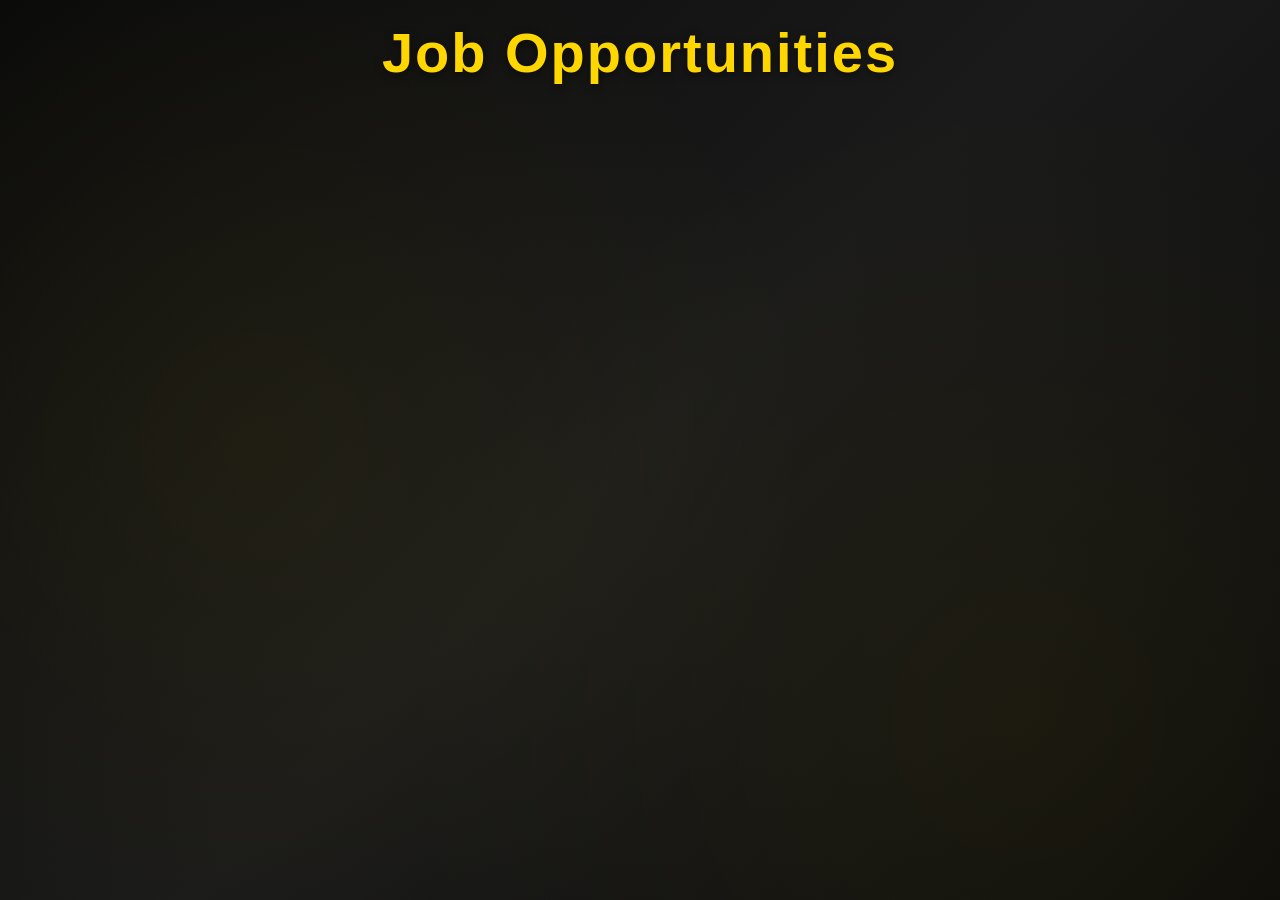
<file: public/index.html>
<!DOCTYPE html>
<html lang="en">
<head>
  <meta charset="UTF-8">
  <meta name="viewport" content="width=device-width, initial-scale=1.0">
  <title>HR Job Posters</title>
  <link rel="stylesheet" href="style.css">
</head>
<body>
  <header>
    <h1 class="rainbow-text">Job Opportunities</h1>
  </header>

  <main>
    <div id="posters-container"></div>
  </main>

  <script src="script.js"></script>
</body>
</html>
</file>
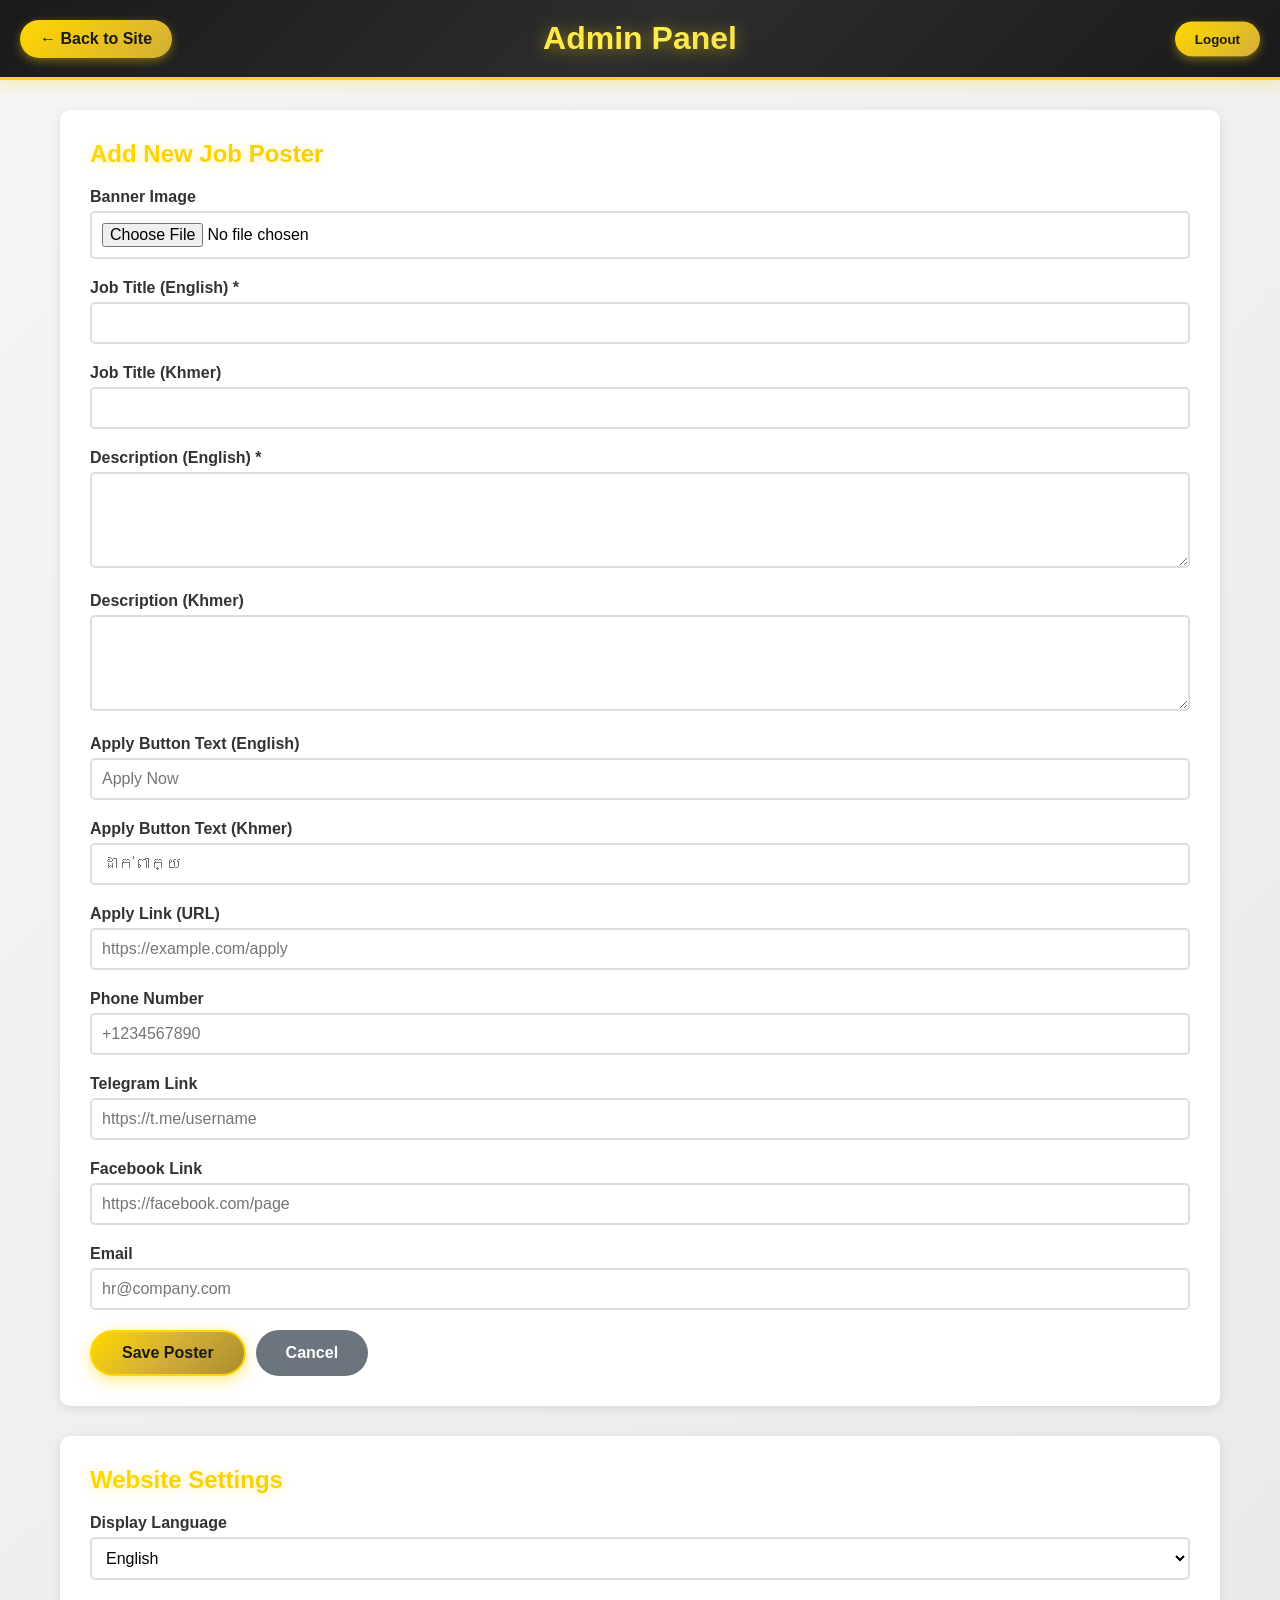
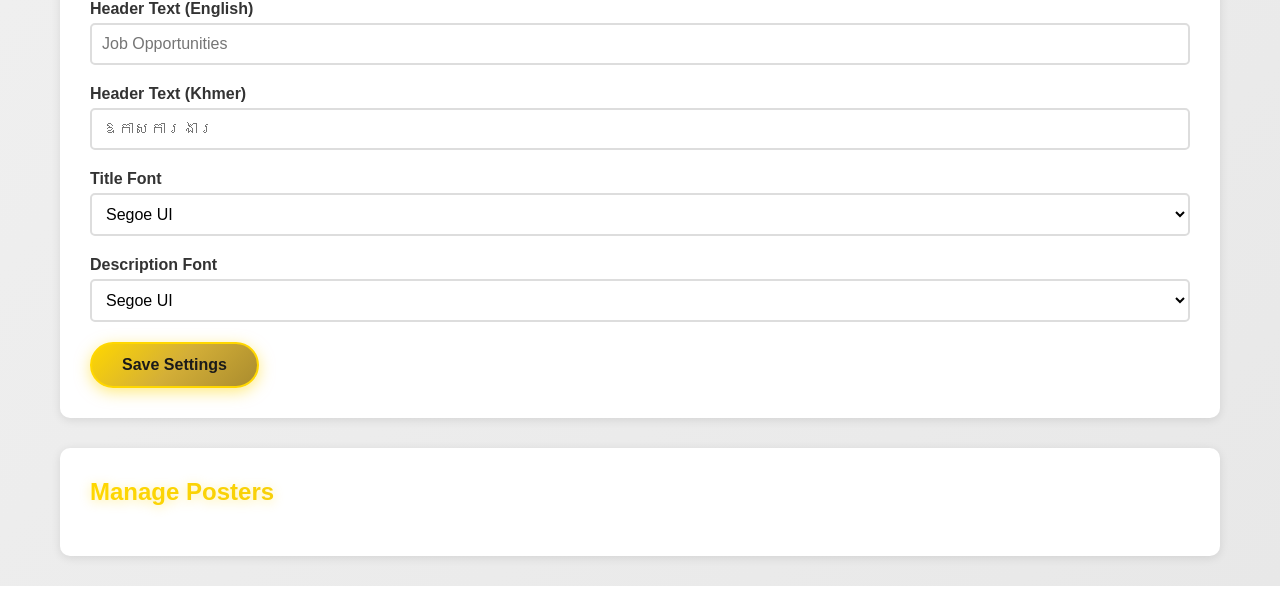
<file: public/admin.html>
<!DOCTYPE html>
<html lang="en">
<head>
  <meta charset="UTF-8">
  <meta name="viewport" content="width=device-width, initial-scale=1.0">
  <title>Admin Panel - HR Website</title>
  <link rel="stylesheet" href="admin-style.css">
</head>
<body>
  <header>
    <h1>Admin Panel</h1>
    <a href="index.html" class="back-link">← Back to Site</a>
    <button onclick="logout()" class="logout-btn">Logout</button>
  </header>

  <main>
    <section class="form-section">
      <h2 id="form-title">Add New Job Poster</h2>
      <form id="poster-form">
        <input type="hidden" id="poster-id">
        
        <div class="form-group">
          <label for="banner">Banner Image</label>
          <input type="file" id="banner" accept="image/*">
          <div id="banner-preview"></div>
        </div>

        <div class="form-group">
          <label for="title">Job Title (English) *</label>
          <input type="text" id="title" required>
        </div>

        <div class="form-group">
          <label for="titleKh">Job Title (Khmer)</label>
          <input type="text" id="titleKh">
        </div>

        <div class="form-group">
          <label for="description">Description (English) *</label>
          <textarea id="description" rows="4" required></textarea>
        </div>

        <div class="form-group">
          <label for="descriptionKh">Description (Khmer)</label>
          <textarea id="descriptionKh" rows="4"></textarea>
        </div>

        <div class="form-group">
          <label for="applyButtonText">Apply Button Text (English)</label>
          <input type="text" id="applyButtonText" placeholder="Apply Now">
        </div>

        <div class="form-group">
          <label for="applyButtonTextKh">Apply Button Text (Khmer)</label>
          <input type="text" id="applyButtonTextKh" placeholder="ដាក់ពាក្យ">
        </div>

        <div class="form-group">
          <label for="applyLink">Apply Link (URL)</label>
          <input type="url" id="applyLink" placeholder="https://example.com/apply">
        </div>

        <div class="form-group">
          <label for="phone">Phone Number</label>
          <input type="tel" id="phone" placeholder="+1234567890">
        </div>

        <div class="form-group">
          <label for="telegram">Telegram Link</label>
          <input type="url" id="telegram" placeholder="https://t.me/username">
        </div>

        <div class="form-group">
          <label for="facebook">Facebook Link</label>
          <input type="url" id="facebook" placeholder="https://facebook.com/page">
        </div>

        <div class="form-group">
          <label for="email">Email</label>
          <input type="email" id="email" placeholder="hr@company.com">
        </div>

        <div class="form-buttons">
          <button type="submit" class="btn btn-primary">Save Poster</button>
          <button type="button" class="btn btn-secondary" onclick="resetForm()">Cancel</button>
        </div>
      </form>
    </section>

    <section class="form-section">
      <h2>Website Settings</h2>
      <form id="settings-form">
        <div class="form-group">
          <label for="language">Display Language</label>
          <select id="language">
            <option value="en">English</option>
            <option value="kh">ភាសាខ្មែរ (Khmer)</option>
          </select>
        </div>

        <div class="form-group">
          <label for="headerText">Header Text (English)</label>
          <input type="text" id="headerText" placeholder="Job Opportunities">
        </div>

        <div class="form-group">
          <label for="headerTextKh">Header Text (Khmer)</label>
          <input type="text" id="headerTextKh" placeholder="ឱកាសការងារ">
        </div>

        <div class="form-group">
          <label for="titleFont">Title Font</label>
          <select id="titleFont">
            <option value="Segoe UI">Segoe UI</option>
            <option value="Arial">Arial</option>
            <option value="Georgia">Georgia</option>
            <option value="Times New Roman">Times New Roman</option>
            <option value="Courier New">Courier New</option>
            <option value="Khmer OS Battambang">Khmer OS Battambang</option>
            <option value="Khmer OS Siemreap">Khmer OS Siemreap</option>
            <option value="Khmer OS Muol Light">Khmer OS Muol Light</option>
            <option value="Hanuman">Hanuman</option>
            <option value="Bayon">Bayon</option>
          </select>
        </div>

        <div class="form-group">
          <label for="descriptionFont">Description Font</label>
          <select id="descriptionFont">
            <option value="Segoe UI">Segoe UI</option>
            <option value="Arial">Arial</option>
            <option value="Georgia">Georgia</option>
            <option value="Times New Roman">Times New Roman</option>
            <option value="Courier New">Courier New</option>
            <option value="Khmer OS Battambang">Khmer OS Battambang</option>
            <option value="Khmer OS Siemreap">Khmer OS Siemreap</option>
            <option value="Khmer OS Muol Light">Khmer OS Muol Light</option>
            <option value="Hanuman">Hanuman</option>
            <option value="Bayon">Bayon</option>
          </select>
        </div>

        <button type="submit" class="btn btn-primary">Save Settings</button>
      </form>
    </section>

    <section class="posters-list">
      <h2>Manage Posters</h2>
      <div id="admin-posters-container"></div>
    </section>
  </main>

  <script src="admin-script.js"></script>
</body>
</html>
</file>
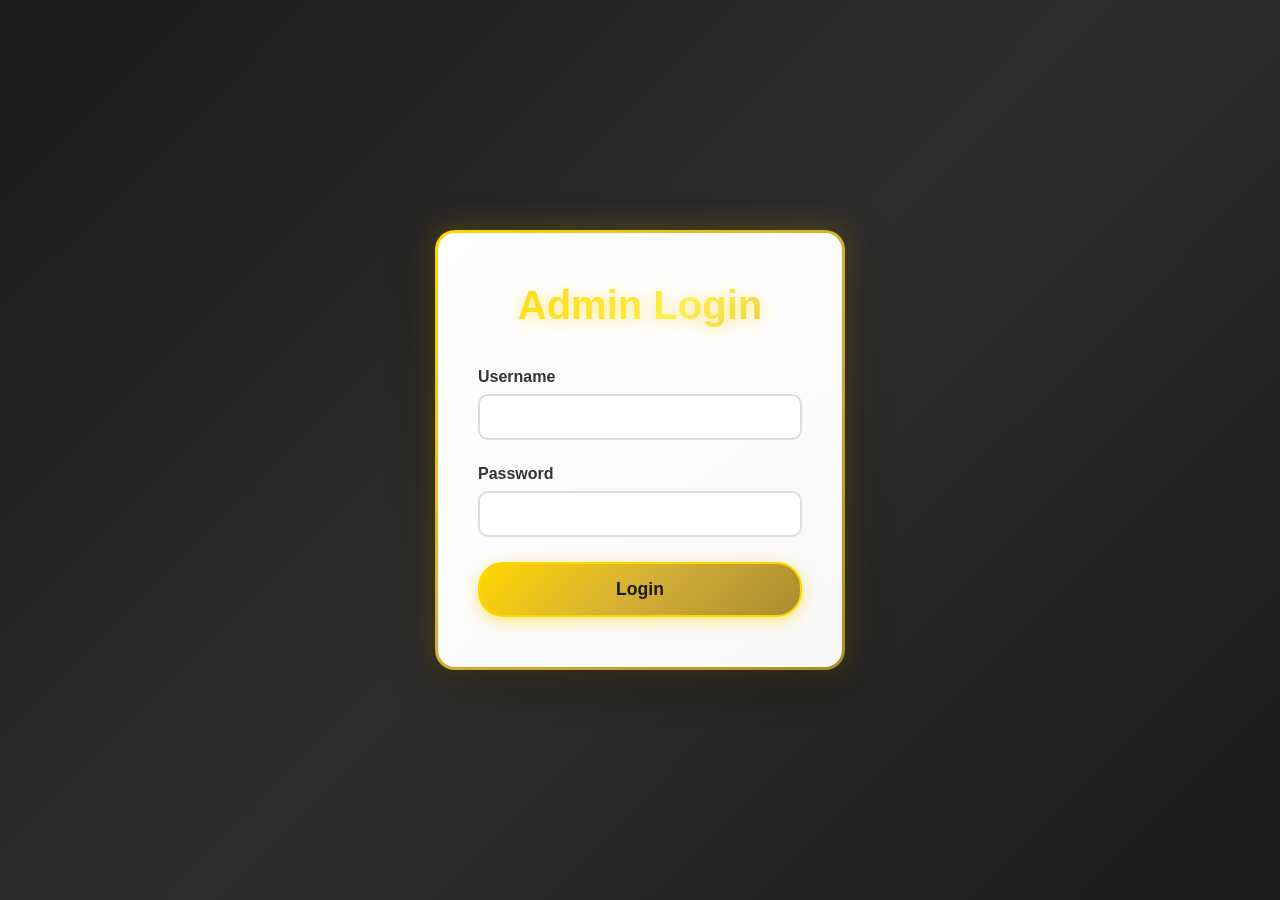
<file: public/login.html>
<!DOCTYPE html>
<html lang="en">
<head>
  <meta charset="UTF-8">
  <meta name="viewport" content="width=device-width, initial-scale=1.0">
  <title>Admin Login</title>
  <link rel="stylesheet" href="login-style.css">
</head>
<body>
  <div class="login-container">
    <div class="login-box">
      <h1>Admin Login</h1>
      <form id="login-form">
        <div class="form-group">
          <label for="username">Username</label>
          <input type="text" id="username" required autocomplete="username">
        </div>
        <div class="form-group">
          <label for="password">Password</label>
          <input type="password" id="password" required autocomplete="current-password">
        </div>
        <button type="submit" class="btn-login">Login</button>
        <div id="error-message" class="error-message"></div>
      </form>
    </div>
  </div>

  <script src="login-script.js"></script>
</body>
</html>
</file>
<file: public/style.css>
* {
  margin: 0;
  padding: 0;
  box-sizing: border-box;
}

body {
  font-family: 'Segoe UI', Tahoma, Geneva, Verdana, sans-serif;
  background: 
    radial-gradient(circle at 20% 50%, rgba(255, 215, 0, 0.05) 0%, transparent 50%),
    radial-gradient(circle at 80% 80%, rgba(255, 215, 0, 0.05) 0%, transparent 50%),
    linear-gradient(135deg, #0a0a0a 0%, #1a1a1a 50%, #0a0a0a 100%);
  min-height: 100vh;
  padding: 20px;
}

header {
  text-align: center;
  margin-bottom: 40px;
}

.rainbow-text {
  font-size: 3.5rem;
  font-weight: bold;
  color: #ffd700;
  animation: golden-shine 3s linear infinite;
  filter: drop-shadow(0 2px 4px rgba(0, 0, 0, 0.5));
  letter-spacing: 2px;
}

@keyframes golden-shine {
  0%, 100% { 
    text-shadow: 0 0 5px rgba(255, 215, 0, 0.3);
  }
  50% { 
    text-shadow: 0 0 10px rgba(255, 215, 0, 0.5);
  }
}

#posters-container {
  display: grid;
  grid-template-columns: repeat(auto-fill, minmax(350px, 1fr));
  gap: 30px;
  max-width: 1400px;
  margin: 0 auto;
}

.poster-card {
  background-color: #000000;
  border-radius: 15px;
  padding: 30px;
  position: relative;
  box-shadow: 
    0 15px 35px rgba(0,0,0,0.8),
    0 0 0 3px #ffd700,
    0 0 15px rgba(255, 215, 0, 0.4);
  transition: transform 0.3s, box-shadow 0.3s;
}

.poster-card:hover {
  background-color: #000000;
  transform: translateY(-10px);
  box-shadow: 
    0 20px 45px rgba(0,0,0,0.9),
    0 0 0 4px #ffd700,
    0 0 30px rgba(255, 215, 0, 0.8),
    0 0 50px rgba(255, 215, 0, 0.4);
}

.poster-banner {
  width: 100%;
  height: auto;
  max-height: 500px;
  object-fit: contain;
  border-radius: 10px;
  margin-bottom: 20px;
  display: block;
  box-shadow: 
    0 8px 20px rgba(0,0,0,0.5),
    0 0 0 2px #ffd700;
  border: 2px solid #ffd700;
}

.poster-title {
  font-size: 2rem;
  margin-bottom: 15px;
  color: #ffd700;
  font-weight: bold;
  filter: drop-shadow(0 2px 4px rgba(0, 0, 0, 0.5));
  letter-spacing: 1px;
  font-family: var(--title-font, 'Segoe UI'), sans-serif;
}

@keyframes golden-gradient {
  0% { background-position: 0% 50%; }
  50% { background-position: 100% 50%; }
  100% { background-position: 0% 50%; }
}

.description-container {
  margin-bottom: 20px;
}

.poster-description {
  color: #d4d4d4;
  margin-bottom: 10px;
  line-height: 1.6;
  font-family: var(--description-font, 'Segoe UI'), sans-serif;
  word-wrap: break-word;
  overflow-wrap: break-word;
}

.description-short {
  display: -webkit-box;
  -webkit-line-clamp: 2;
  -webkit-box-orient: vertical;
  overflow: hidden;
}

.description-full {
  display: block;
}

.see-more-btn {
  background: none;
  border: none;
  color: #ffd700;
  cursor: pointer;
  font-size: 0.9rem;
  font-weight: 600;
  padding: 0;
  margin: 0;
  text-decoration: underline;
  transition: color 0.3s;
}

.see-more-btn:hover {
  color: #ffed4e;
}

.apply-button {
  display: inline-block;
  background: linear-gradient(135deg, #ffd700 0%, #d4af37 50%, #aa8c2e 100%);
  color: #1a1a1a;
  padding: 14px 35px;
  text-decoration: none;
  border-radius: 30px;
  font-weight: bold;
  font-size: 1.05rem;
  transition: transform 0.3s, box-shadow 0.3s;
  margin-bottom: 15px;
  box-shadow: 
    0 5px 20px rgba(255, 215, 0, 0.6),
    inset 0 1px 0 rgba(255, 255, 255, 0.3),
    0 0 15px rgba(255, 215, 0, 0.4);
  border: 3px solid #ffd700;
  position: relative;
  overflow: hidden;
}

.apply-button::before {
  content: '';
  position: absolute;
  top: 0;
  left: -100%;
  width: 100%;
  height: 100%;
  background: linear-gradient(90deg, transparent, rgba(255, 255, 255, 0.3), transparent);
  transition: left 0.5s;
}

.apply-button:hover::before {
  left: 100%;
}

.apply-button:hover {
  transform: scale(1.08);
  box-shadow: 
    0 8px 30px rgba(255, 215, 0, 0.8),
    inset 0 1px 0 rgba(255, 255, 255, 0.4),
    0 0 25px rgba(255, 215, 0, 0.6);
  background: linear-gradient(135deg, #ffed4e 0%, #ffd700 50%, #d4af37 100%);
}

.contact-links {
  display: flex;
  gap: 15px;
  flex-wrap: wrap;
  margin-top: 15px;
}

.contact-link {
  display: inline-flex;
  align-items: center;
  gap: 8px;
  padding: 11px 22px;
  border-radius: 25px;
  text-decoration: none;
  font-size: 0.95rem;
  font-weight: 600;
  transition: transform 0.3s, box-shadow 0.3s;
  background: linear-gradient(135deg, #ffd700, #d4af37, #aa8c2e);
  color: #1a1a1a;
  box-shadow: 
    0 4px 12px rgba(255, 215, 0, 0.5),
    inset 0 1px 0 rgba(255, 255, 255, 0.2),
    0 0 12px rgba(255, 215, 0, 0.3);
  border: 2px solid #ffd700;
  position: relative;
  overflow: hidden;
}

.contact-link::before {
  content: '';
  position: absolute;
  top: 0;
  left: -100%;
  width: 100%;
  height: 100%;
  background: linear-gradient(90deg, transparent, rgba(255, 255, 255, 0.25), transparent);
  transition: left 0.4s;
}

.contact-link:hover::before {
  left: 100%;
}

.contact-link:hover {
  transform: scale(1.1);
  box-shadow: 
    0 6px 20px rgba(255, 215, 0, 0.7),
    inset 0 1px 0 rgba(255, 255, 255, 0.3),
    0 0 20px rgba(255, 215, 0, 0.5);
  background: linear-gradient(135deg, #ffed4e, #ffd700, #d4af37);
  border-color: #ffed4e;
}

.contact-link.phone,
.contact-link.telegram,
.contact-link.facebook,
.contact-link.email {
  background: linear-gradient(135deg, #ffd700, #d4af37, #aa8c2e);
  color: #1a1a1a;
}

.no-posters {
  text-align: center;
  color: #ffd700;
  font-size: 1.5rem;
  margin-top: 50px;
  filter: drop-shadow(0 2px 4px rgba(0, 0, 0, 0.5));
}
</file>
<file: public/admin-style.css>
* {
  margin: 0;
  padding: 0;
  box-sizing: border-box;
}

body {
  font-family: 'Segoe UI', Tahoma, Geneva, Verdana, sans-serif;
  background: linear-gradient(135deg, #f5f5f5 0%, #e8e8e8 100%);
  min-height: 100vh;
}

header {
  background: linear-gradient(135deg, #1a1a1a 0%, #2d2d2d 50%, #1a1a1a 100%);
  padding: 20px;
  text-align: center;
  position: relative;
  border-bottom: 3px solid #ffd700;
  box-shadow: 0 4px 15px rgba(255, 215, 0, 0.3);
}

header h1 {
  background: linear-gradient(135deg, #ffd700, #ffed4e, #d4af37);
  -webkit-background-clip: text;
  -webkit-text-fill-color: transparent;
  background-clip: text;
  filter: drop-shadow(0 2px 8px rgba(255, 215, 0, 0.5));
}

header h1 {
  font-size: 2rem;
}

.back-link {
  position: absolute;
  left: 20px;
  top: 50%;
  transform: translateY(-50%);
  color: #1a1a1a;
  text-decoration: none;
  font-weight: bold;
  padding: 10px 20px;
  background: linear-gradient(135deg, #ffd700, #d4af37);
  border-radius: 20px;
  transition: background 0.3s, transform 0.3s;
  box-shadow: 0 3px 10px rgba(255, 215, 0, 0.4);
}

.back-link:hover {
  background: linear-gradient(135deg, #ffed4e, #ffd700);
  transform: translateY(-50%) scale(1.05);
}

.logout-btn {
  position: absolute;
  right: 20px;
  top: 50%;
  transform: translateY(-50%);
  color: #1a1a1a;
  text-decoration: none;
  font-weight: bold;
  padding: 10px 20px;
  background: linear-gradient(135deg, #ffd700, #d4af37);
  border: none;
  border-radius: 20px;
  cursor: pointer;
  transition: background 0.3s, transform 0.3s;
  box-shadow: 0 3px 10px rgba(255, 215, 0, 0.4);
}

.logout-btn:hover {
  background: linear-gradient(135deg, #ffed4e, #ffd700);
  transform: translateY(-50%) scale(1.05);
}

main {
  max-width: 1200px;
  margin: 30px auto;
  padding: 0 20px;
}

.form-section {
  background: white;
  padding: 30px;
  border-radius: 10px;
  box-shadow: 0 2px 10px rgba(0,0,0,0.1);
  margin-bottom: 30px;
}

.form-section h2 {
  margin-bottom: 20px;
  background: linear-gradient(135deg, #ffd700, #d4af37);
  -webkit-background-clip: text;
  -webkit-text-fill-color: transparent;
  background-clip: text;
  filter: drop-shadow(0 2px 6px rgba(255, 215, 0, 0.4));
}

.form-group {
  margin-bottom: 20px;
}

.form-group label {
  display: block;
  margin-bottom: 5px;
  font-weight: bold;
  color: #333;
}

.form-group input,
.form-group textarea {
  width: 100%;
  padding: 10px;
  border: 2px solid #ddd;
  border-radius: 5px;
  font-size: 1rem;
  transition: border-color 0.3s;
}

.form-group input:focus,
.form-group textarea:focus {
  outline: none;
  border-color: #d4af37;
  box-shadow: 0 0 10px rgba(212, 175, 55, 0.3);
}

.form-buttons {
  display: flex;
  gap: 10px;
}

.btn {
  padding: 12px 30px;
  border: none;
  border-radius: 25px;
  font-size: 1rem;
  font-weight: bold;
  cursor: pointer;
  transition: transform 0.3s, box-shadow 0.3s;
}

.btn:hover {
  transform: translateY(-2px);
  box-shadow: 0 5px 15px rgba(0,0,0,0.2);
}

.btn-primary {
  background: linear-gradient(135deg, #ffd700 0%, #d4af37 50%, #aa8c2e 100%);
  color: #1a1a1a;
  box-shadow: 0 4px 15px rgba(255, 215, 0, 0.5);
  border: 2px solid #ffd700;
}

.btn-primary:hover {
  background: linear-gradient(135deg, #ffed4e 0%, #ffd700 50%, #d4af37 100%);
  box-shadow: 0 6px 20px rgba(255, 215, 0, 0.7);
}

.btn-secondary {
  background: #6c757d;
  color: white;
}

.btn-edit {
  background: linear-gradient(135deg, #ffd700, #d4af37);
  color: #1a1a1a;
  padding: 8px 15px;
  font-size: 0.9rem;
  box-shadow: 0 2px 8px rgba(255, 215, 0, 0.4);
}

.btn-delete {
  background: #dc3545;
  color: white;
  padding: 8px 15px;
  font-size: 0.9rem;
}

.posters-list {
  background: white;
  padding: 30px;
  border-radius: 10px;
  box-shadow: 0 2px 10px rgba(0,0,0,0.1);
}

.posters-list h2 {
  margin-bottom: 20px;
  background: linear-gradient(135deg, #ffd700, #d4af37);
  -webkit-background-clip: text;
  -webkit-text-fill-color: transparent;
  background-clip: text;
  filter: drop-shadow(0 2px 6px rgba(255, 215, 0, 0.4));
}

.admin-poster-card {
  background: #f8f9fa;
  padding: 20px;
  border-radius: 8px;
  margin-bottom: 15px;
  border-left: 4px solid #ffd700;
  box-shadow: 0 2px 8px rgba(255, 215, 0, 0.3);
}

.admin-poster-card h3 {
  color: #333;
  margin-bottom: 10px;
}

.admin-poster-card p {
  color: #666;
  margin-bottom: 10px;
}

.admin-poster-card .contact-info {
  font-size: 0.9rem;
  color: #888;
  margin-bottom: 15px;
}

.admin-poster-card .actions {
  display: flex;
  gap: 10px;
}

.no-posters-admin {
  text-align: center;
  color: #999;
  padding: 40px;
}

.form-group select {
  width: 100%;
  padding: 10px;
  border: 2px solid #ddd;
  border-radius: 5px;
  font-size: 1rem;
  transition: border-color 0.3s;
  background: white;
  cursor: pointer;
}

.form-group select:focus {
  outline: none;
  border-color: #ffd700;
  box-shadow: 0 0 10px rgba(255, 215, 0, 0.3);
}
</file>
<file: public/login-style.css>
* {
  margin: 0;
  padding: 0;
  box-sizing: border-box;
}

body {
  font-family: 'Segoe UI', Tahoma, Geneva, Verdana, sans-serif;
  background: linear-gradient(135deg, #1a1a1a 0%, #2d2d2d 50%, #1a1a1a 100%);
  min-height: 100vh;
  display: flex;
  align-items: center;
  justify-content: center;
}

.login-container {
  width: 100%;
  max-width: 450px;
  padding: 20px;
}

.login-box {
  background: linear-gradient(145deg, #ffffff, #f8f8f8);
  border-radius: 20px;
  padding: 50px 40px;
  box-shadow: 0 10px 40px rgba(0,0,0,0.5), 0 0 30px rgba(255, 215, 0, 0.3);
  border: 3px solid transparent;
  background-image: linear-gradient(145deg, #ffffff, #f8f8f8), linear-gradient(135deg, #ffd700, #d4af37, #aa8c2e);
  background-origin: border-box;
  background-clip: padding-box, border-box;
}

.login-box h1 {
  text-align: center;
  margin-bottom: 40px;
  background: linear-gradient(135deg, #ffd700, #ffed4e, #d4af37, #aa8c2e);
  background-size: 200% auto;
  -webkit-background-clip: text;
  -webkit-text-fill-color: transparent;
  background-clip: text;
  font-size: 2.5rem;
  filter: drop-shadow(0 2px 8px rgba(255, 215, 0, 0.5));
}

.form-group {
  margin-bottom: 25px;
}

.form-group label {
  display: block;
  margin-bottom: 8px;
  font-weight: bold;
  color: #333;
  font-size: 1rem;
}

.form-group input {
  width: 100%;
  padding: 12px 15px;
  border: 2px solid #ddd;
  border-radius: 10px;
  font-size: 1rem;
  transition: border-color 0.3s, box-shadow 0.3s;
}

.form-group input:focus {
  outline: none;
  border-color: #ffd700;
  box-shadow: 0 0 15px rgba(255, 215, 0, 0.4);
}

.btn-login {
  width: 100%;
  padding: 15px;
  background: linear-gradient(135deg, #ffd700 0%, #d4af37 50%, #aa8c2e 100%);
  color: #1a1a1a;
  border: 2px solid #ffd700;
  border-radius: 25px;
  font-size: 1.1rem;
  font-weight: bold;
  cursor: pointer;
  transition: transform 0.3s, box-shadow 0.3s;
  box-shadow: 0 4px 15px rgba(255, 215, 0, 0.5);
}

.btn-login:hover {
  transform: translateY(-2px);
  box-shadow: 0 6px 25px rgba(255, 215, 0, 0.7);
  background: linear-gradient(135deg, #ffed4e 0%, #ffd700 50%, #d4af37 100%);
}

.error-message {
  margin-top: 15px;
  padding: 12px;
  background: #ffe6e6;
  color: #d32f2f;
  border-radius: 8px;
  text-align: center;
  font-weight: 500;
  display: none;
}

.error-message.show {
  display: block;
}
</file>
